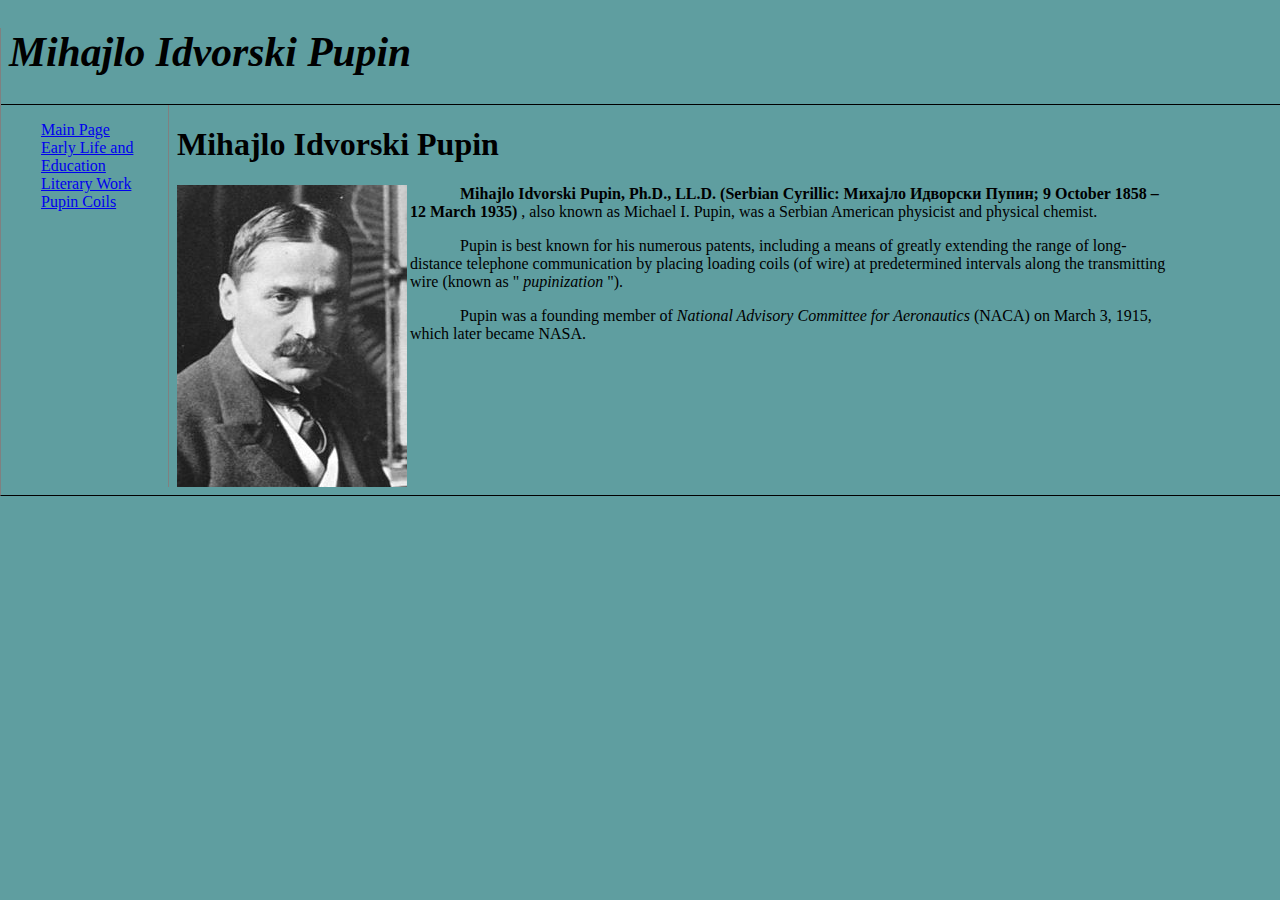
<file: index.html>
<!DOCTYPE html>
<html lang="en">
<head>    
       <meta charset="UTF-8">
    <title>Main Page</title>
    <link rel="stylesheet" href="index.css">
</head>
<body> 

   <div id="header">
      <h1>Mihajlo Idvorski Pupin</h1>

   </div>
       <div id="nav">
    <ul>
        <li><a href="index.html">Main Page</a></li>
        <li><a href="early-life-and-education/early-life-and-education.html">Early Life and Education</a></li>
        <li><a href="literary-work/literary-work.html">Literary Work</a></li>
        <li><a href="pupin-coils/pupin-coils.html">Pupin Coils</a></li>
    </ul>
       </div>
       
       
       <div id="section">
    <h1>Mihajlo Idvorski Pupin</h1>
    <img style="float: left; padding: 0 3px 0 0; "  src="pupin.jpg" alt="This is a picture">   
    <p> <b>Mihajlo Idvorski Pupin, Ph.D., LL.D. (Serbian Cyrillic: Михајло Идворски Пупин; 9 October 1858 – 12 March 1935)</b> , 
       also known as Michael I. Pupin, was a Serbian American physicist and physical chemist.</p>
    <p>Pupin is best known for his numerous patents, including a means of greatly extending the range of long-distance telephone communication 
       by placing loading coils (of wire) at predetermined intervals along the transmitting wire (known as " <i>pupinization</i> ").</p>
    <p>Pupin was a founding member of <i>National Advisory Committee for Aeronautics</i> (NACA) on March 3, 1915, which later became NASA.</p>

       </div>
</body>

</html>
</file>
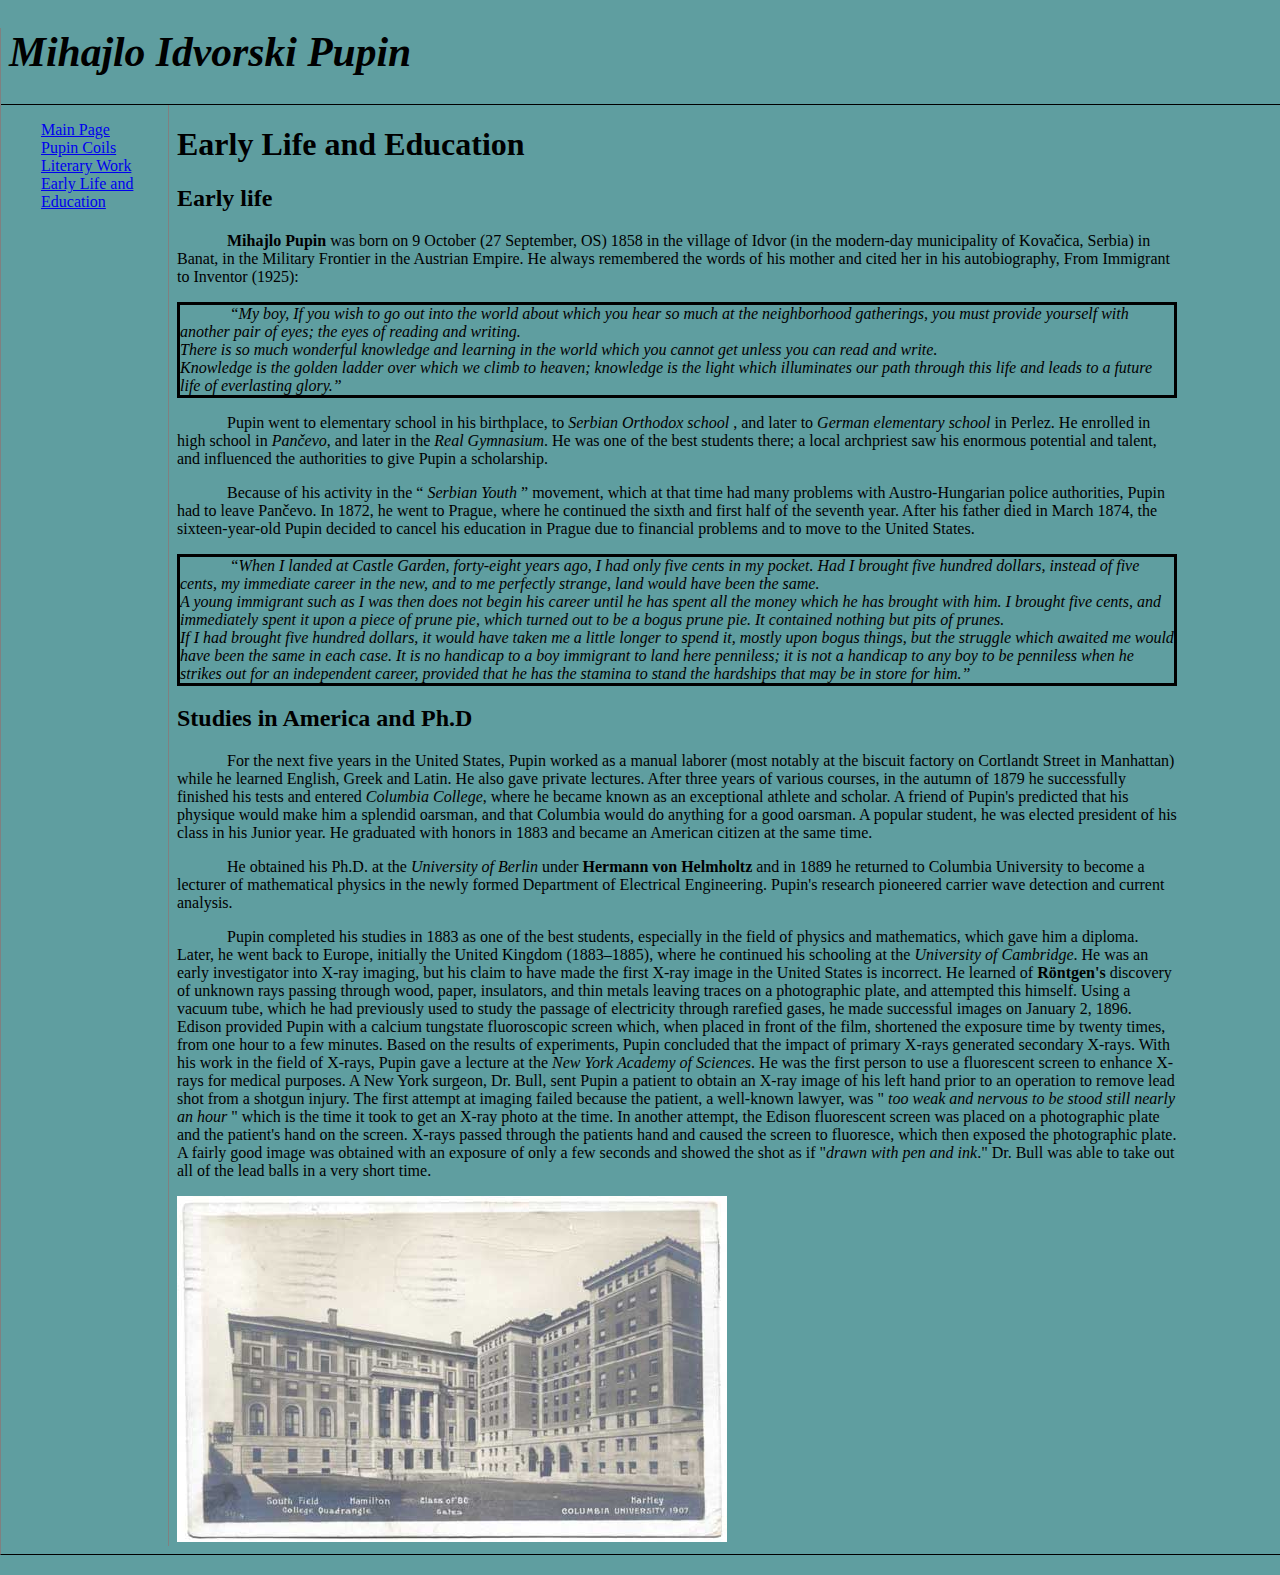
<file: early-life-and-education.html>
<!DOCTYPE html>
<html lang="en">
<head>
    <meta charset="UTF-8">
    <title>Early Life and Education</title>
    <link rel="stylesheet" href="../index.css">
</head>
<body>

    <div id="header">
        <h1>Mihajlo Idvorski Pupin</h1>
     </div>
    <div id="nav">
    <ul>
        <li><a href="../index.html">Main Page</a></li>
        <li><a href="../pupin-coils/pupin-coils.html">Pupin Coils</a></li>
        <li><a href="../literary-work/literary-work.html">Literary Work</a></li>
        <li><a href="early-life-and-education.html">Early Life and Education</a></li>
    </ul>
</div>
    <div id="section">
    <h1>Early Life and Education</h1>
    <h2>Early life</h2>
    <p> <b>Mihajlo Pupin</b> was born on 9 October (27 September, OS) 1858 in the village of Idvor (in the modern-day municipality of Kovačica, Serbia) in Banat, in the Military Frontier in the Austrian Empire. 
        He always remembered the words of his mother and cited her in his autobiography, From Immigrant to Inventor (1925):</p>
    <p style="border-style: solid;"> <i> “My boy, If you wish to go out into the world about which you hear so much at the neighborhood gatherings, you must provide yourself with another pair of eyes; the eyes of reading and writing. <br> There is so much wonderful knowledge and learning in the world which you cannot get unless you can read and write. <br> Knowledge is the golden ladder over which we climb to heaven; 
             knowledge is the light which illuminates our path through this life and leads to a future life of everlasting glory.” </i> </p>
    <p>Pupin went to elementary school in his birthplace, to <i>Serbian Orthodox school</i> , and later to <i>German elementary school</i> in Perlez. He enrolled in high school in <i>Pančevo</i>, and later in the <i>Real Gymnasium</i>.
         He was one of the best students there; a local archpriest saw his enormous potential and talent, and influenced the authorities to give Pupin a scholarship.</p>
    <p>Because of his activity in the “ <i>Serbian Youth</i> ” movement, which at that time had many problems with Austro-Hungarian police authorities, Pupin had to leave Pančevo. 
        In 1872, he went to Prague, where he continued the sixth and first half of the seventh year. After his father died in March 1874, the sixteen-year-old Pupin decided to cancel his education in Prague due to financial problems and to move to the United States.
    </p>  
    <p style="border-style: solid;"> <i> “When I landed at Castle Garden, forty-eight years ago, I had only five cents in my pocket. Had I brought five hundred dollars, instead of five cents, my immediate career in the new, and to me perfectly strange, 
        land would have been the same. <br> A young immigrant such as I was then does not begin his career until he has spent all the money which he has brought with him. I brought five cents, and immediately spent it upon a piece of prune pie, which turned out to be a bogus prune pie.
         It contained nothing but pits of prunes. <br> If I had brought five hundred dollars, it would have taken me a little longer to spend it, mostly upon bogus things, 
         but the struggle which awaited me would have been the same in each case. It is no handicap to a boy immigrant to land here penniless; it is not a handicap to any boy to be penniless when he strikes out for an independent career, provided that he has the stamina to stand the hardships that may be in store for him.”
    </p>   </i>
    <h2>Studies in America and Ph.D</h2>
    <p>For the next five years in the United States, Pupin worked as a manual laborer (most notably at the biscuit factory on Cortlandt Street in Manhattan) while he learned English, Greek and Latin. He also gave private lectures. 
        After three years of various courses, in the autumn of 1879 he successfully finished his tests and entered <i>Columbia College</i>, where he became known as an exceptional athlete and scholar. A friend of Pupin's predicted that his physique would make him a splendid oarsman, and that Columbia would do anything for a good oarsman. 
        A popular student, he was elected president of his class in his Junior year. He graduated with honors in 1883 and became an American citizen at the same time.</p>
    <p>He obtained his Ph.D. at the <i>University of Berlin</i> under <b>Hermann von Helmholtz</b> and in 1889 he returned to Columbia University to become a lecturer of mathematical physics in the newly formed Department of Electrical Engineering. 
        Pupin's research pioneered carrier wave detection and current analysis.</p> 
    <p>Pupin completed his studies in 1883 as one of the best students, especially in the field of physics and mathematics, which gave him a diploma. Later, he went back to Europe, initially the United Kingdom (1883–1885), where he continued his schooling at the <i>University of Cambridge</i>.
         He was an early investigator into X-ray imaging, but his claim to have made the first X-ray image in the United States is incorrect. He learned of <b>Röntgen's</b> discovery of unknown rays passing through wood, paper, insulators, and thin metals leaving traces on a photographic plate, and attempted this himself.
          Using a vacuum tube, which he had previously used to study the passage of electricity through rarefied gases, he made successful images on January 2, 1896. Edison provided Pupin with a calcium tungstate fluoroscopic screen which, when placed in front of the film, shortened the exposure time by twenty times, from one hour to a few minutes.
           Based on the results of experiments, Pupin concluded that the impact of primary X-rays generated secondary X-rays. With his work in the field of X-rays, Pupin gave a lecture at the <i>New York Academy of Sciences</i>. He was the first person to use a fluorescent screen to enhance X-rays for medical purposes.
            A New York surgeon, Dr. Bull, sent Pupin a patient to obtain an X-ray image of his left hand prior to an operation to remove lead shot from a shotgun injury. The first attempt at imaging failed because the patient, a well-known lawyer, was " <i>too weak and nervous to be stood still nearly an hour</i> " which is the time it took to get an X-ray photo at the time. 
            In another attempt, the Edison fluorescent screen was placed on a photographic plate and the patient's hand on the screen. X-rays passed through the patients hand and caused the screen to fluoresce, which then exposed the photographic plate. 
            A fairly good image was obtained with an exposure of only a few seconds and showed the shot as if "<i>drawn with pen and ink</i>." Dr. Bull was able to take out all of the lead balls in a very short time.</p> 
    <img src="university.jpg" alt="This ia a picturte">     
</div>        
</body> 
</html>
</file>
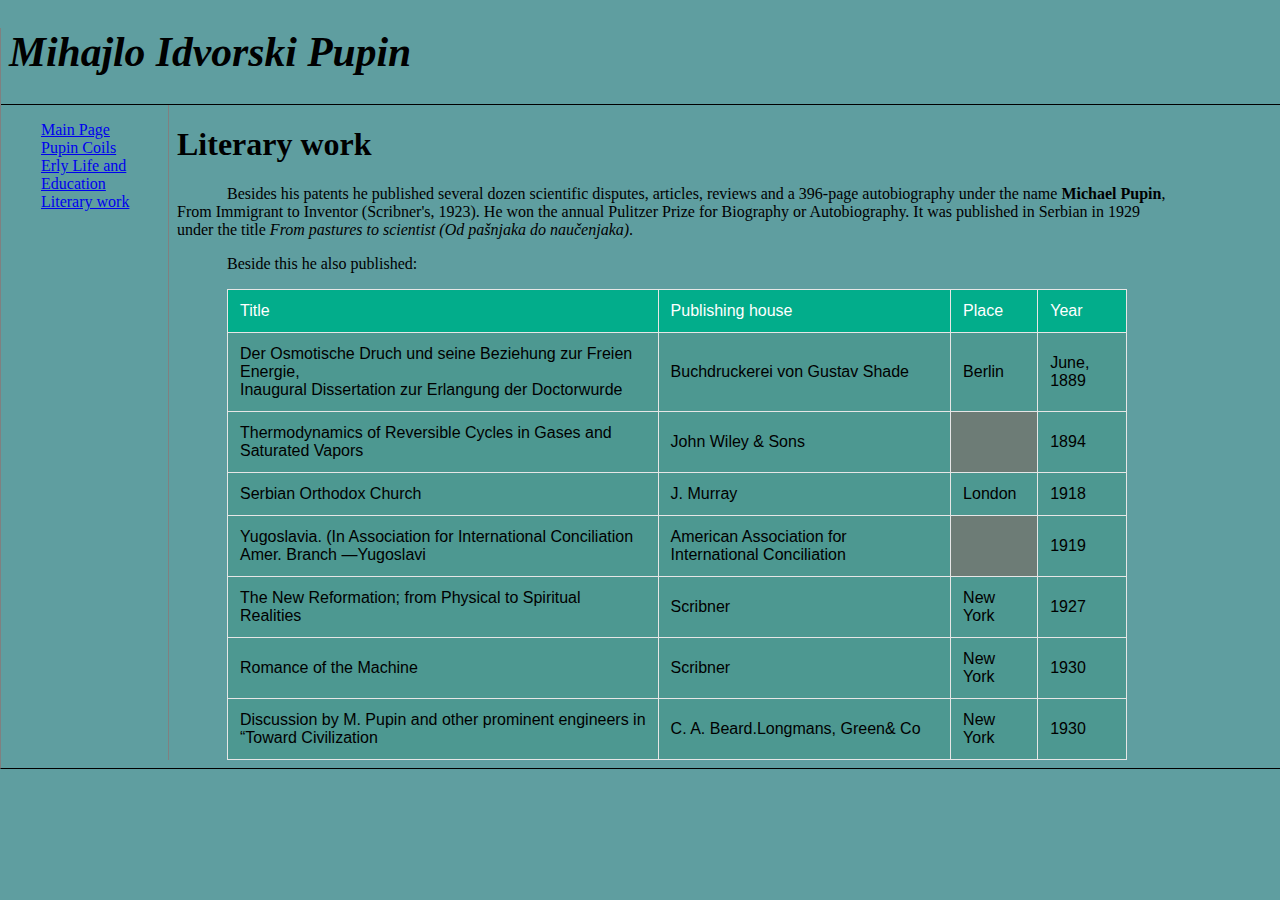
<file: literary-work.html>
<!DOCTYPE html>
<html lang="en">
<head>
    <meta charset="UTF-8">
    <title>Literary work</title>
    <link rel="stylesheet" href="../index.css">
</head>
<body>

    <div id="header">
        <h1>Mihajlo Idvorski Pupin</h1>
     </div>
<div id="nav">
    <ul>
        <li><a href="../index.html">Main Page</a></li>
        <li><a href="../pupin-coils/pupin-coils.html">Pupin Coils</a></li>
        <li><a href="../early-life-and-education/early-life-and-education.html">Erly Life and Education</a></li>
        <li><a href="literary-work.html">Literary work</a></li>
    </ul>
</div>
       <div id="section">
    <h1>Literary work</h1>
    <p>Besides his patents he published several dozen scientific disputes, articles, reviews and a 396-page autobiography under the name <b>Michael Pupin</b>, 
        From Immigrant to Inventor (Scribner's, 1923). He won the annual Pulitzer Prize for Biography or Autobiography. It was published in Serbian in 1929 under the title <i>From pastures to scientist (Od pašnjaka do naučenjaka)</i>.</p>
    <p>Beside this he also published:</p>
   
    <table>
        <tr id="heading">
            <td>Title</td>
            <td>Publishing house</td>
            <td>Place</td>
            <td>Year</td>
        </tr>
        <tr class="eaven">
            <td>Der Osmotische Druch und seine Beziehung zur Freien Energie,
                <br>
                Inaugural Dissertation zur Erlangung der Doctorwurde
            </td>
            <td>Buchdruckerei von Gustav Shade</td>
            <td> Berlin</td>
            <td>June, 1889</td>
        </tr>
        <tr class="eaven">
            <td>Thermodynamics of Reversible Cycles in Gases and Saturated Vapors</td>
            <td>John Wiley & Sons</td>
            <td style="background-color: rgba(255, 0, 0, 0.185);"></td>
            <td>1894</td>
        </tr> <tr class="eaven">
            <td>Serbian Orthodox Church</td>
            <td>J. Murray</td>
            <td>London</td>
            <td>1918</td>
        </tr> <tr class="eaven">
            <td>Yugoslavia. (In Association for International Conciliation Amer. Branch —Yugoslavi
            <td>American Association for International Conciliation</td>
            <td style="background-color: rgba(255, 0, 0, 0.185);"></td>
            <td>1919</td>
        </tr> <tr class="eaven">
            <td>The New Reformation; from Physical to Spiritual Realities</td>
            <td>Scribner</td>
            <td>New York</td>
            <td>1927</td>
        </tr> <tr class="eaven">
            <td>Romance of the Machine</td>
            <td>Scribner</td>
            <td>New York</td>
            <td>1930</td>
        </tr> <tr class="eaven">
            <td>Discussion by M. Pupin and other prominent engineers in “Toward Civilization</td>
            <td>C. A. Beard.Longmans, Green& Co</td>
            <td>New York</td>
            <td>1930</td>
        </tr>
    </table>
</div>
</body>
</html>
</file>
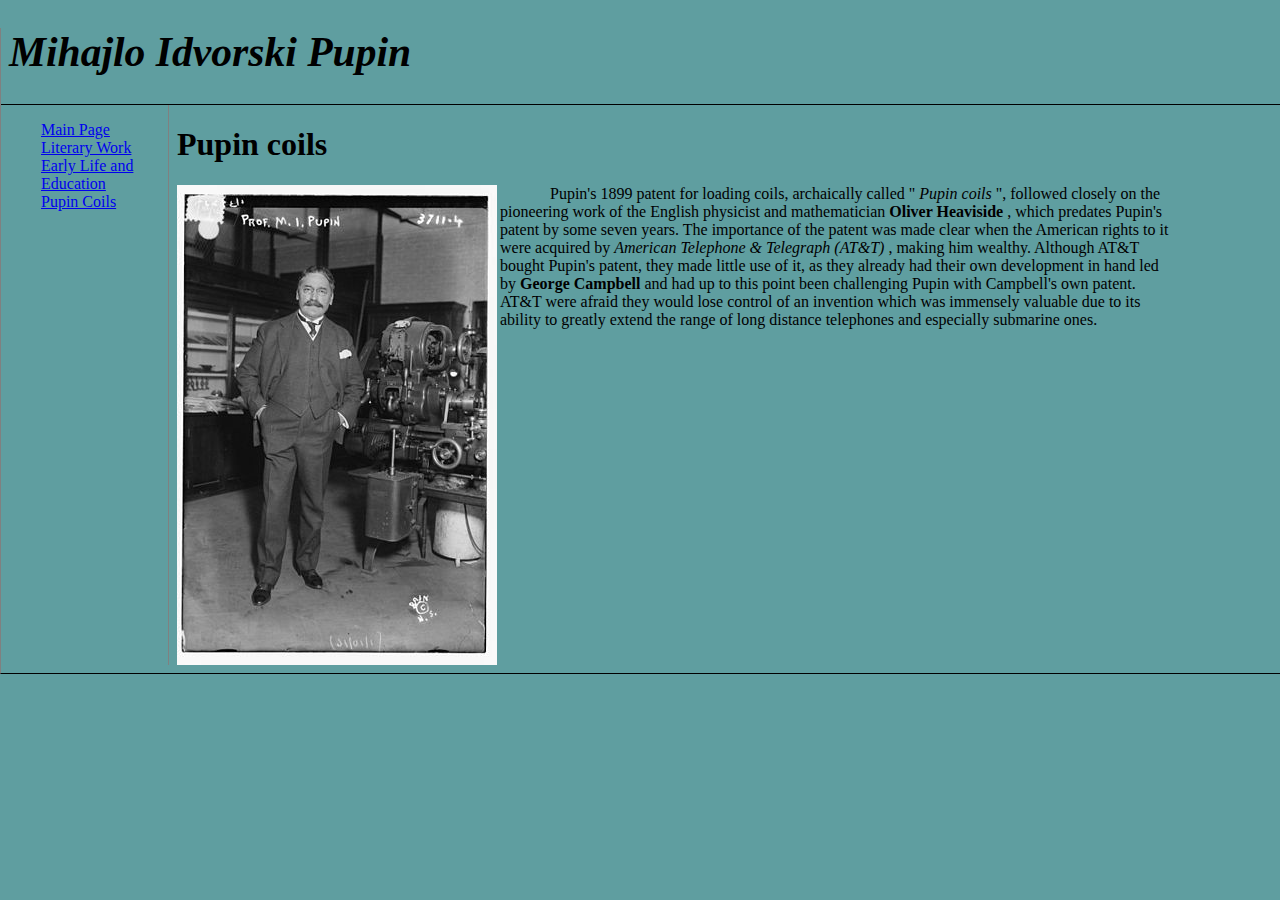
<file: pupin-coils.html>
<!DOCTYPE html>
<html lang="en">
<head>
    <meta charset="UTF-8">
    <title>Pupin Coils</title>
    <link rel="stylesheet" href="../index.css">
</head>
<body>

    <div id="header">
        <h1>Mihajlo Idvorski Pupin</h1>
     </div>
        <div id="nav">
    <ul>
        <li><a href="../index.html">Main Page</a></li>
        <li><a href="../literary-work/literary-work.html">Literary Work</a></li>
        <li><a href="../early-life-and-education/early-life-and-education.html">Early Life and Education</a></li>
        <li><a href="pupin-coils.html">Pupin Coils</a></li>
    </ul>
</div>
    <div id="section">
    <h1>Pupin coils</h1>
    <img style="float: left; padding: 0 3px 0 0; " src="pupin-1916.jpg" alt="This is a picture ">
    <p>Pupin's 1899 patent for loading coils, archaically called " <i>Pupin coils</i> ", followed closely on the pioneering work of the English physicist and mathematician <b>Oliver Heaviside</b> , 
        which predates Pupin's patent by some seven years. The importance of the patent was made clear when the American rights to it were acquired by <i>American Telephone & Telegraph (AT&T)</i> , 
        making him wealthy. Although AT&T bought Pupin's patent, they made little use of it, as they already had their own development in hand led by <b>George Campbell</b> and had up to this point been challenging Pupin with Campbell's own patent. 
        AT&T were afraid they would lose control of an invention which was immensely valuable due to its ability to greatly extend the range of long distance telephones and especially submarine ones.</p>
    </div>
</body>
</html>
</file>
<file: index.css>
body{

    width: 1500px;
    margin: 20px auto;
    border-bottom: 1px solid black;
    border-left: 1px solid gray;
    background-color: cadetblue;
    font-family: Georgia, 'Times New Roman', Times, serif;
    
}
p {
    text-indent: 5%;
}

#nav{
    padding: 0 3px 0 0;
    display: inline-block;
    width: 160px;
    vertical-align: top ;
    text-align: left;
    

    
    

}

#section{

    display: inline-block;
    width: 1000px;
    padding: 0 8px 0 8px ;
    border-left: 1px solid gray;
    margin-bottom: 8px;
    


}

#header{
    border-bottom: 1px solid black;
    padding: 0 8px 0 8px ;
    font-size: 1.3em;
    font-style: oblique;

}

table {
    font-family: Verdana, Geneva, Tahoma, sans-serif;
    border-collapse: collapse;
    width: 90%;
    margin: 0 auto;
  }
   
  th {
    padding: 18px;
  }
   
  td {
    padding: 12px;
  }
   
  th,
  td {
    border: solid 1px #e6e6e6;
  }
   
  tr {
    background-color: #EDEDED;
  }
   
  tr.even {
    background-color: #F7F7F7;
  }
   
  #heading {
    background-color: #02AD8B;
    color: white;
  }
  .eaven {
      background-color: #3b928180;
  }

ul {
    list-style-type: none;
    
}
</file>
